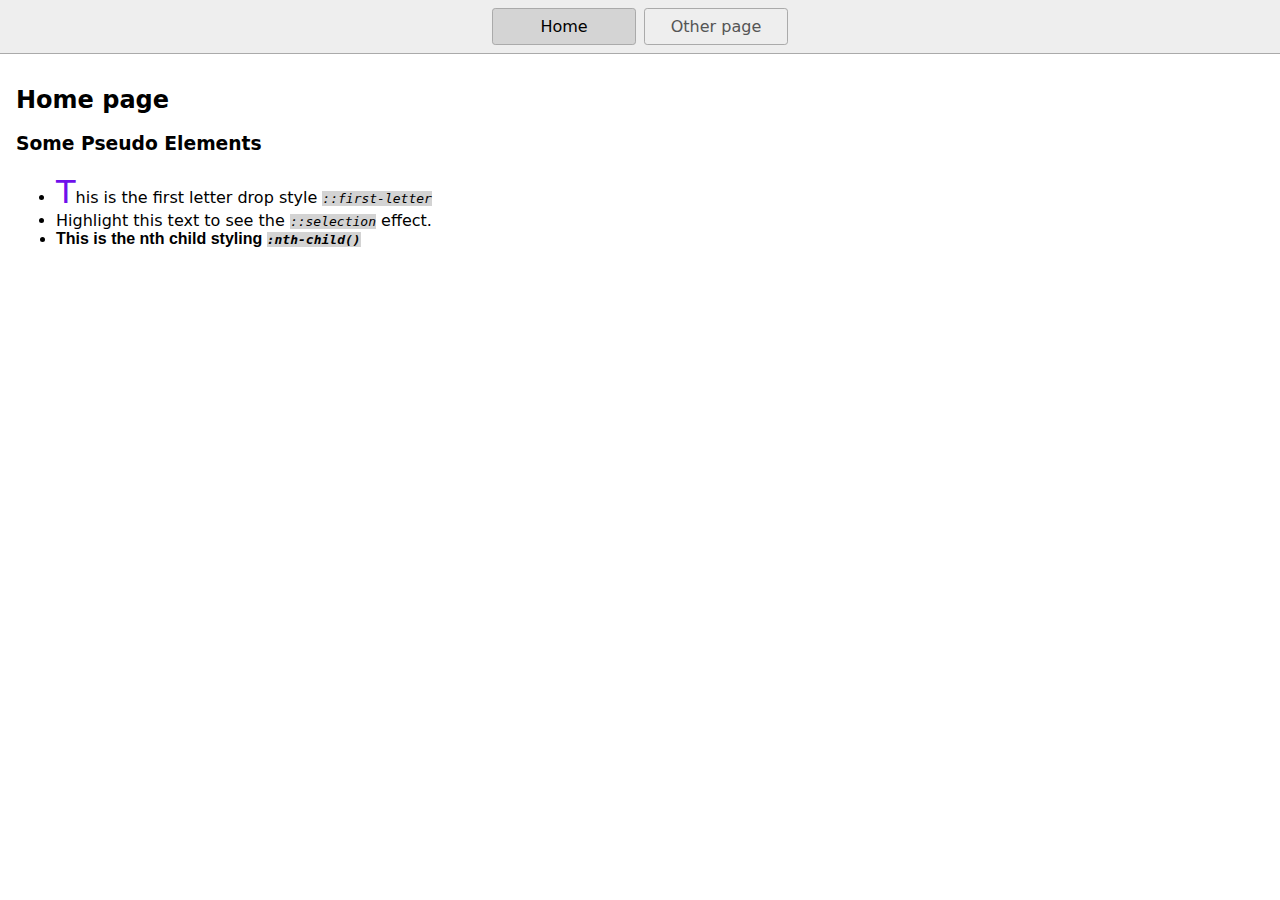
<file: index.html>
<!DOCTYPE html>
<html lang="en">
  <head>
    <title>Home</title>
    <meta charset="UTF-8" />
    <meta name="viewport" content="width=device-width" />
    <!--
      Need a visual blank slate?
      Remove all code in `styles.css`!
    -->
    <link rel="stylesheet" href="styles.css" />
    <script type="module" src="script.js"></script>
  </head>
  <body>
    <nav>
      <a href="/" aria-current="page">Home</a>
      <a href="/page2.html">Other page</a>
    </nav>
    <main>
      <h1>Home page</h1>
      <h3>Some Pseudo Elements</h3>
      <ul>
        <li class="drop-letter">
          This is the first letter drop style
          <code style="background-color: lightgray"
            ><em>::first-letter</em></code
          >
        </li>
        <li class="selection-style">
          Highlight this text to see the
          <code style="background-color: lightgray"><em>::selection</em></code>
          effect.
        </li>
        <li>
          This is the nth child styling
          <code style="background-color: lightgray"><em>:nth-child()</em></code>
        </li>
      </ul>
    </main>
  </body>
</html>
</file>
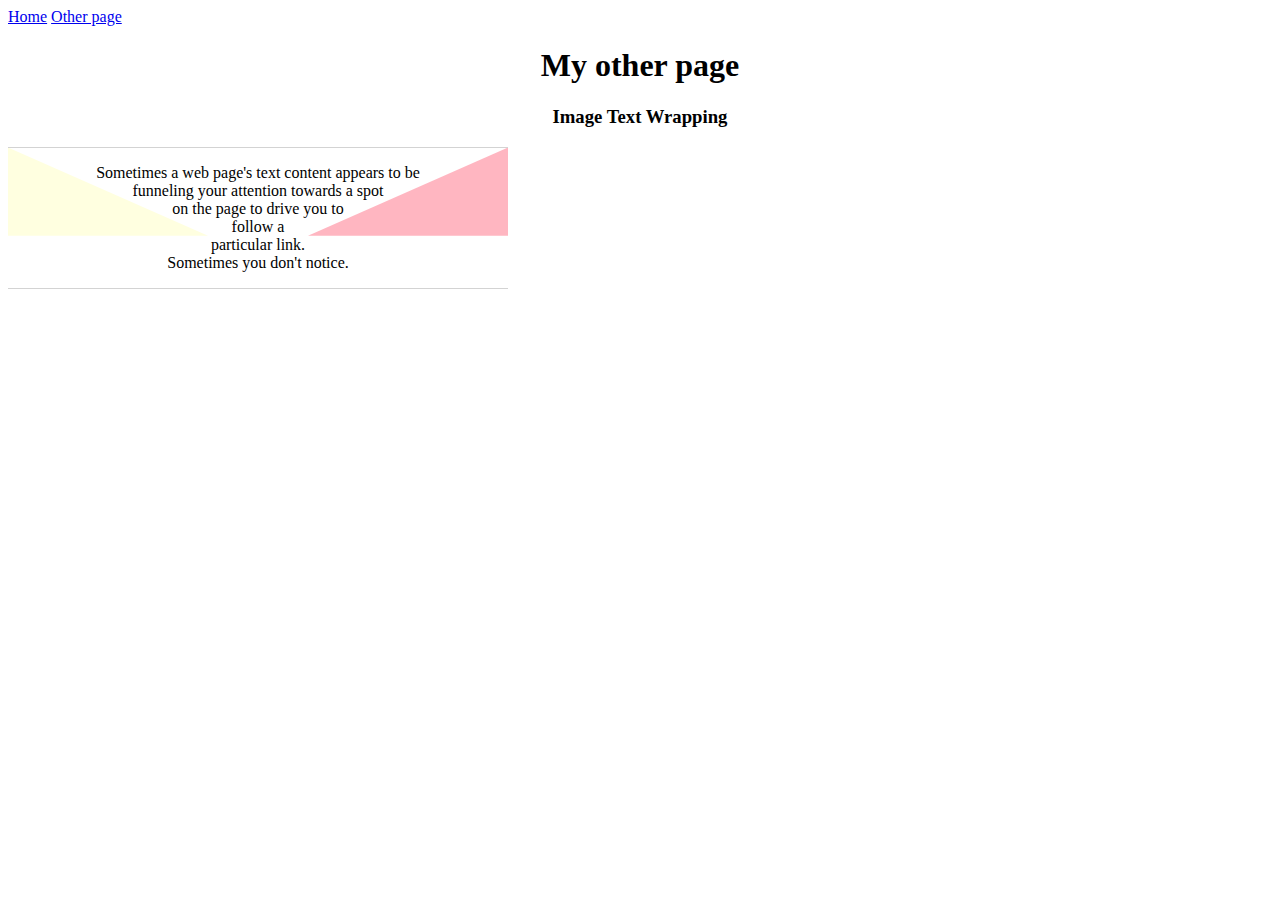
<file: page2.html>
<!DOCTYPE html>
<html lang="en">
  <head>
    <title>Other page</title>
    <meta charset="UTF-8" />
    <meta name="viewport" content="width=device-width" />
    <link rel="stylesheet" href="other-styles.css" />
    <script type="module" src="script.js"></script>
  </head>
  <body>
    <nav>
      <a href="/">Home</a>
      <a href="/page2.html" aria-current="page">Other page</a>
    </nav>
    <div class="container">
      <h1>My other page</h1>
      <h3>Image Text Wrapping</h3>
      <div class="main">
        <div class="left"></div>
        <div class="right"></div>

        <p>
          Sometimes a web page's text content appears to be funneling your
          attention towards a spot on the page to drive you to follow a
          particular link. Sometimes you don't notice.
        </p>
      </div>
    </div>
  </body>
</html>
</file>
<file: styles.css>
* {
  box-sizing: border-box;
}

body {
  margin: 0;
  font-family: system-ui, sans-serif;
  color: black;
  background-color: white;
}

nav {
  display: flex;
  flex-wrap: wrap;
  align-items: center;
  justify-content: center;
  padding: 0.5rem;
  gap: 0.5rem;
  border-bottom: solid 1px #aaa;
  background-color: #eee;
}

nav a {
  display: inline-block;
  min-width: 9rem;
  padding: 0.5rem;
  border-radius: 0.2rem;
  border: solid 1px #aaa;
  text-align: center;
  text-decoration: none;
  color: #555;
}

nav a[aria-current='page'] {
  color: #000;
  background-color: #d4d4d4;
}

main {
  padding: 1rem;
}

h1 {
  font-weight: bold;
  font-size: 1.5rem;
}

.drop-letter::first-letter {
  font-size: 200%;
  color: #6f10eb;
}

.selection-style::selection {
  background-color: lightyellow;
}

ul > li:nth-child(3) {
  font-family: sans-serif;
  font-weight: bolder;
}
</file>
<file: other-styles.css>
.main {
  width: 500px;
  border-top: 1px solid lightgray;
  border-bottom: 1px solid lightgray;
}

h1,
h3 {
  text-align: center;
}

.left,
.right,
.top,
.bottom {
  width: 40%;
  height: 12ex;
}

.left {
  -webkit-shape-outside: polygon(0 0, 100% 100%, 0 100%);
  shape-outside: polygon(0 0, 100% 100%, 0 100%);
  float: left;
  -webkit-clip-path: polygon(0 0, 100% 100%, 0 100%);
  clip-path: polygon(0 0, 100% 100%, 0 100%);
  background: lightyellow;
}

.right {
  -webkit-shape-outside: polygon(100% 0, 100% 100%, 0 100%);
  shape-outside: polygon(100% 0, 100% 100%, 0 100%);
  float: right;
  -webkit-clip-path: polygon(100% 0, 100% 100%, 0 100%);
  clip-path: polygon(100% 0, 100% 100%, 0 100%);
  background: lightpink;
}

p {
  text-align: center;
}
</file>
